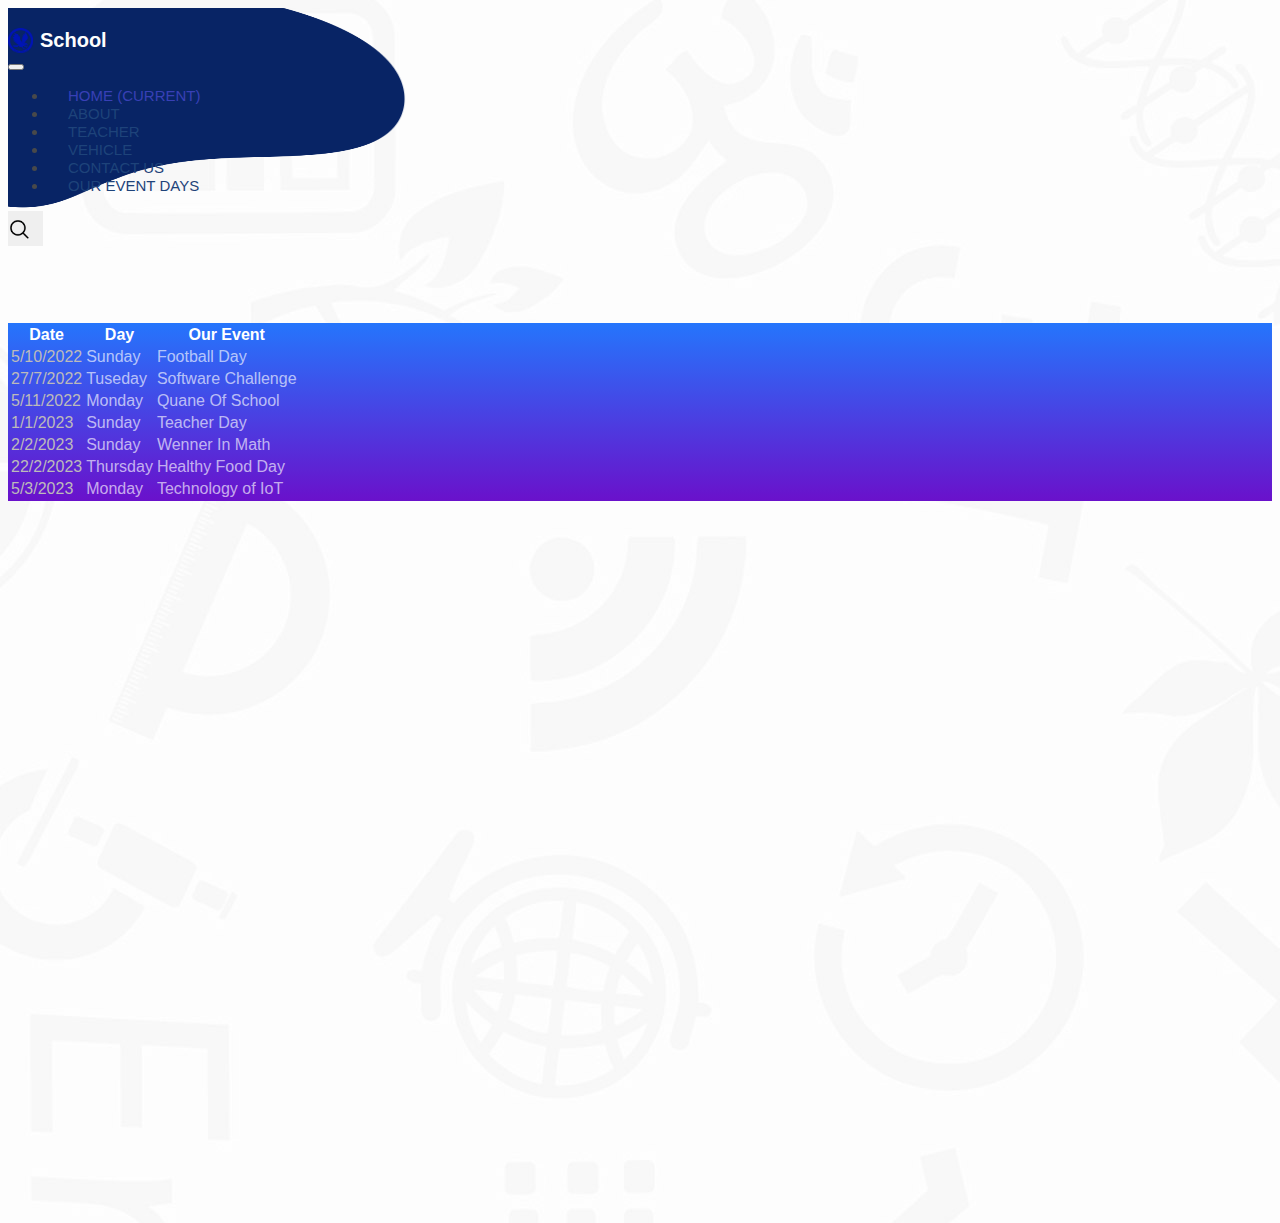
<file: table.html>
<!DOCTYPE html>
<html lang="en">
<head>
    <meta charset="UTF-8">
    <meta http-equiv="X-UA-Compatible" content="IE=edge">
    <meta name="viewport" content="width=device-width, initial-scale=1.0">
    <title>Document</title>
    
    <link href="./css/style.css" rel="stylesheet" />
</head>
<body>
    
    <div class="top_container sub_pages">
        <!-- header section strats -->
        <header class="header_section">
          <div class="container">
            <nav class="navbar navbar-expand-lg custom_nav-container ">
              <a class="navbar-brand" href="index.html">
                <img src="images/logosc.png" alt="">
                <span>
                 School
                </span>
              </a>
              <button class="navbar-toggler" type="button" data-toggle="collapse" data-target="#navbarSupportedContent"
                aria-controls="navbarSupportedContent" aria-expanded="false" aria-label="Toggle navigation">
                <span class="navbar-toggler-icon"></span>
              </button>
    
              <div class="collapse navbar-collapse" id="navbarSupportedContent">
                <div class="d-flex ml-auto flex-column flex-lg-row align-items-center">
                  <ul class="navbar-nav  ">
                    <li class="nav-item active">
                      <a class="nav-link" href="index.html"> Home <span class="sr-only">(current)</span></a>
                    </li>
                    <li class="nav-item ">
                      <a class="nav-link" href="about.html"> About </a>
                    </li>
    
                    <li class="nav-item ">
                      <a class="nav-link" href="teacher.html"> Teacher </a>
                    </li>
    
                    <li class="nav-item">
                      <a class="nav-link" href="vehicle.html"> vehicle </a>
                    </li>
    
                    <li class="nav-item">
                      <a class="nav-link" href="contact.html">Contact Us</a>
                    </li>
    
                    <li class="nav-item">
                      <a class="nav-link" href="table.html">Our Event Days</a>
                    </li>
    
                  </ul>
                  <form class="form-inline my-2 my-lg-0 ml-0 ml-lg-4 mb-3 mb-lg-0">
                    <button class="btn  my-2 my-sm-0 nav_search-btn" type="submit"></button>
                  </form>
                </div>
            </nav>
          </div>
        </header>
    
      </div>


<section class="intro">
    <div class="gradient-custom-2 h-100">
      <div class="mask d-flex align-items-center h-100">
        <div class="container">
          <div class="row justify-content-center">
            <div class="col-12">
              <div class="table-responsive">
                <table class="table table-dark table-bordered mb-0">
                  <thead>
                    <tr>
                        <th scope="col">Date</th>
                        <th scope="col">Day</th>
                        <th scope="col">Our Event</th>
          
                      </tr>
                    </thead>
                    <tbody>
                      <tr>
                        <td scope="row" style="color: #bdbaba;">5/10/2022</td>
                        <td>Sunday</td>
                        <td>Football Day</td>
                 
                      </tr>
                      <tr>
                        <td scope="row" style="color: #bdbaba;">27/7/2022</td>
                        <td>Tuseday</td>
                        <td>Software Challenge</td>
  
                      </tr>
                      <tr>
                        <td scope="row" style="color: #bdbaba;">5/11/2022</td>
                        <td>Monday</td>
                        <td>Quane Of School</td>
  
                      </tr>
                      <tr>
                        <td scope="row" style="color: #bdbaba;">1/1/2023</td>
                        <td>Sunday</td>
                        <td>Teacher Day</td>
  
                      </tr>
                      <tr>
                        <td scope="row" style="color: #bdbaba;">2/2/2023</td>
                        <td>Sunday</td>
                        <td>Wenner In Math</td>
  
                      </tr>
                      <tr>
                        <td scope="row" style="color: #bdbaba;">22/2/2023</td>
                        <td>Thursday</td>
                        <td>Healthy Food Day</td>
        
                      </tr>
                      <tr>
                        <td scope="row" style="color: #bdbaba;">5/3/2023</td>
                        <td>Monday</td>
                        <td>Technology of IoT</td>
                    </tr>
                  </tbody>
                </table>
              </div>
            </div>
          </div>
        </div>
      </div>
    </div>
  </section>
</body>
</html>
</file>
<file: css/style.css>
body {
  font-family: 'Poppins', sans-serif;

  color: #48494a;
  background-image: url(../images/body-bg.jpg);
}

.layout_padding {
  padding: 75px 0;
}

.layout_padding2 {
  padding: 45px 0;
}

.layout_padding2-top {
  padding-top: 45px;
}

.layout_padding-top {
  padding-top: 75px;
}

.layout_padding-bottom {
  padding-bottom: 75px;
}

.call_to-btn {
  display: inline-block;
  padding: 12px 20px;
  border-radius: 10px;
  font-size: 15px;
  text-transform: uppercase;
  background-color: #fec913;
  border: 1px solid transparent;
  color: #fff;
  transition: all 0.3s ease 0s;
}

.hero_section .call_to-btn {
  padding: 12px 35px;
}

.call_to-btn img {
  width: 18px;
  margin-left: 10px;
}

.btn_on-hover {
  transition: all 0.3s ease 0s;
}

.call_to-btn:hover,
.btn_on-hover:hover {
  color: #fff;
  -webkit-box-shadow: 0px 5px 10px -5px rgba(0, 0, 0, 0.7);
  -moz-box-shadow: 0px 5px 10px -5px rgba(0, 0, 0, 0.7);
  box-shadow: 0px 5px 10px -5px rgba(0, 0, 0, 0.7);
  color: #fff;
  transform: translateY(-7px);
}

.main-heading {
  color: #082465;
  font-weight: bold;
  text-align: center;
}

/*header section*/

.header_section {
  padding-top: 10px;
}

nav.navbar.navbar-expand-lg {

  padding: 10px 0;
}

.custom_nav-container.navbar-expand-lg .navbar-nav .nav-link {
  padding: 10px 20px;
  color: #1e437a;
  font-size: 15px;
  text-align: center;
  text-transform: uppercase;
}

.custom_nav-container.navbar-expand-lg .navbar-nav .nav-item.active .nav-link {
  color: #3840b6;
}

a,
a:hover,
a:focus {
  text-decoration: none;
}

a:hover,
a:focus {
  color: initial;
}

.btn,
.btn:focus {
  outline: none !important;
  box-shadow: none;
}

.top_container {
  height: 95vh;
  position: relative;
}

.top_container::before {
  content: "";
  position: absolute;
  width: 48%;
  height: 100%;
  background: url(../images/hero-bg.png);
  background-size: cover;
  background-position: right bottom;
  background-repeat: no-repeat;
  z-index: -1;
}

.top_container.sub_pages::before {
  background-size: 400px 200px;
  background-position: top left;
}

.top_container.sub_pages {
  height: 35vh;
}

.top_container.sub_page {
  height: auto;
}

.navbar-brand img {
  width: 25px;
  margin-right: 7px;
}


.custom_nav-container .nav_search-btn {
  background-image: url(../images/search-icon.png);
  background-size: 22px;
  background-repeat: no-repeat;
  background-position-y: 7px;
  width: 35px;
  height: 35px;
  padding: 0;
  border: none;
}

.navbar-brand {
  display: flex;
  align-items: center;
}

.navbar-brand span {
  font-size: 20px;
  font-weight: 700;
  color: #fefefe;
}

.custom_nav-container {
  z-index: 99999;
  padding: 15px 0;
}

.custom_nav-container .navbar-toggler {
  outline: none;
}

.custom_nav-container .navbar-toggler .navbar-toggler-icon {
  background-image: url(../images/menu.png);
  background-size: 40px;
}

/*end header section*/

/* hero section */
.hero-container {
  display: flex;
  padding-top: 50px;
  padding-bottom: 75px;
}

.hero_detail-box {
  width: 45%;
}

.hero_img-container {
  width: 55%;
}

.hero_detail-box {
  color: #fefeff;
}

.hero_detail-box h1 {
  text-transform: uppercase;
  font-size: 50px;
  color: #fec913;
  font-weight: bold;
}


.hero_detail-box p {
  margin-top: 20px;
  margin-bottom: 35px;
}


/* end hero section */

/* about section */
.about_img-box {
  width: 65%;
  margin: 40px auto;
}

/* about section */

/* teacher container */
.teacher_section .card {
  border: none;
  background-color: transparent;
}

.teacher_section .card-title {
  text-align: center;
  color: #48494a;
}

/* end teacher container */

/* vehicle section */
.vehicle_img-box {
  width: 60%;
  margin: 0 auto;
}

.vehicle_section .carousel-control-prev,
.vehicle_section .carousel-control-next {
  opacity: 1;
}

.vehicle_section .carousel-control-prev-icon,
.vehicle_section .carousel-control-next-icon {
  width: 50px;
  height: 50px;
  background-color: #082465;
  border-radius: 100%;
  background-size: 10px;
  background-position: center;
}

.vehicle_section .carousel-control-prev-icon {
  background-image: url(../images/prev.png);
}

.vehicle_section .carousel-control-next-icon {
  background-image: url(../images/next.png);
}



/* end vehicle section */

/* client section */
.client_section {
  background-image: url(../images/shape-1.png);
  background-repeat: no-repeat;

  background-position: right;

  background-size: 18%;
}

.client_container {
  width: 80%;
  margin: 0 auto;
  padding: 35px;
  background-color: #fefeff;
  -webkit-box-shadow: 0px 0px 5px 0px rgba(163, 158, 163, 1);
  -moz-box-shadow: 0px 0px 5px 0px rgba(163, 158, 163, 1);
  box-shadow: 0px 0px 5px 0px rgba(163, 158, 163, 1);
  border-radius: 20px;
}

.client_detail-box h4 {
  color: #082465;
}

.client_detail-box span {
  text-transform: uppercase;
  color: #48494a;
}

.client_detail .client_img-box {
  width: 100px;
  margin-right: 15px;
}

.client_detail .client_img-box img {
  width: 100%;
}




/* end client section */


/* contact section */
.contact_section {
  background-image: url(../images/shape-2.png);
  background-repeat: no-repeat;
  background-size: 14%;
  background-position: left center;
}

.contact-form {
  padding: 25px;
  border-radius: 20px;
}

.contact-form input {
  border: none;
  outline: none;
  background-color: #dedee0;
  width: 100%;
  margin: 10px 0;
  padding: 7px 10px;
}

.contact-form .input_message {
  height: 120px;
}

.contact-form input::placeholder {
  color: #fff;
}

.contact-form button {
  border: none;
  outline: none;
  padding: 7px 50px;
  text-transform: uppercase;
  margin-top: 25px;
  background-color: #fec913;
  color: #fff;
}

/* end contact section */

/* admission section */


.admission_section .container-fluid.position-relative {
  height: 500px;
}

.admission_container {
  width: 770px;
  bottom: 0;
  left: 50%;
  transform: translateX(-50%);
  display: flex;
}


.admission_img-box {
  width: 50%;
  border-radius: 25px 0 0 25px;
  overflow: hidden;
}

.admission_detail {
  width: 50%;
  background-color: #082465;
  padding: 20px;
  color: #fefeff;
  border-radius: 0 25px 25px 0;
}


.admission_img-box img {
  width: 100%;
}

.admission_detail .admission_btn {
  background-color: #fec913;
  padding: 7px 35px;
  color: #fefeff;
  font-size: 15px;
  border-radius: 5px;
}

/* end admission section */

/* call section */
.call_section h2 {
  text-align: center;
  margin: 15px 0;
}

.landing_section .number_heading {
  color: #fec913;
}

.landing_section p {
  text-align: center;
  margin-top: 15px;
}

/* end call section */

/* footer section*/

.footer_section {
  background-color: #082465;
  padding: 20px 0;
  font-family: "Roboto", sans-serif;
}

.footer_section p {
  color: #fdfdfe;
  margin: 0;
  text-align: center;
}

.footer_section a {
  color: #fdfdfe;
}

/* end footer section*/

html,
body,
.intro {
  height: 100%;
}

.gradient-custom-2 {
  /* fallback for old browsers */
  background: #6a11cb;

  /* Chrome 10-25, Safari 5.1-6 */
  background: -webkit-linear-gradient(to top, rgba(106, 17, 203, 1), rgba(37, 117, 252, 1));

  /* W3C, IE 10+/ Edge, Firefox 16+, Chrome 26+, Opera 12+, Safari 7+ */
  background: linear-gradient(to top, rgba(106, 17, 203, 1), rgba(37, 117, 252, 1))
}

table td,
table th {
  text-overflow: ellipsis;
  white-space: nowrap;
  overflow: hidden;
}

thead th,
tbody th {
  color: #fff;
}

tbody td {
  font-weight: 500;
  color: rgba(255,255,255,.65);
}
</file>
